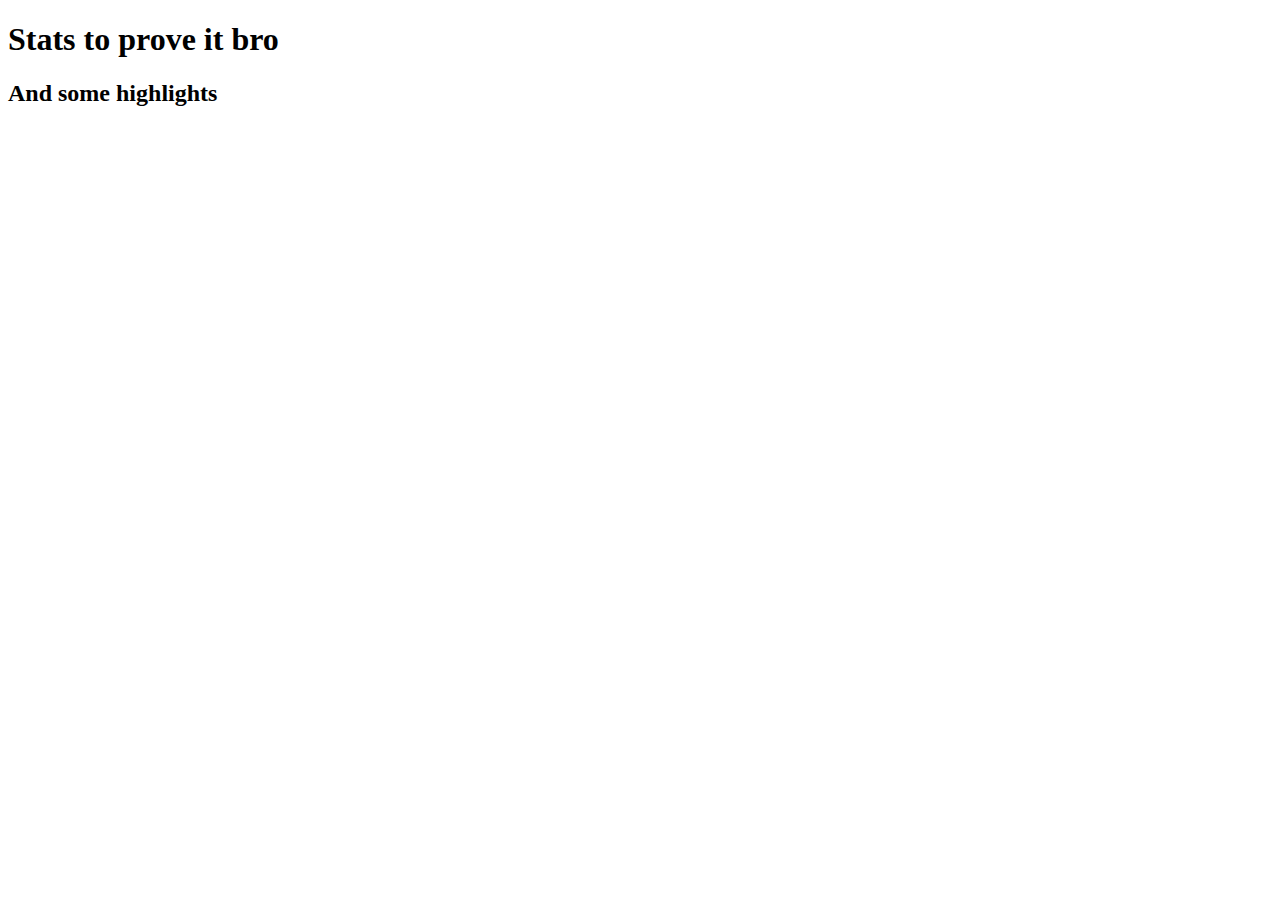
<file: scratch.html>
<!DOCTYPE html>
<html lang="en">

<head>
    <meta charset="UTF-8">
    <meta name="viewport" content="width=device-width, initial-scale=1.0">
    <title>Scratch Page</title>
</head>

<body>
    <h1>Stats to prove it bro</h1>
    <h2>And some highlights</h2>
    <iframe width="560" height="315" src="https://www.youtube.com/embed/oyk2QtdUtKE?si=KBAPA2otk4I9mdtP"
        title="YouTube video player" frameborder="0"
        allow="accelerometer; autoplay; clipboard-write; encrypted-media; gyroscope; picture-in-picture; web-share"
        referrerpolicy="strict-origin-when-cross-origin" allowfullscreen></iframe>
    <div class='tableauPlaceholder' id='viz1765243861958' style='position: relative'><noscript><a href='#'><img
                    alt='THE LEBRON JAMES EFFECT '
                    src='https:&#47;&#47;public.tableau.com&#47;static&#47;images&#47;Th&#47;TheLebronJamesEffect&#47;Dashboard1&#47;1_rss.png'
                    style='border: none' /></a></noscript><object class='tableauViz' style='display:none;'>
            <param name='host_url' value='https%3A%2F%2Fpublic.tableau.com%2F' />
            <param name='embed_code_version' value='3' />
            <param name='site_root' value='' />
            <param name='name' value='TheLebronJamesEffect&#47;Dashboard1' />
            <param name='tabs' value='no' />
            <param name='toolbar' value='yes' />
            <param name='static_image'
                value='https:&#47;&#47;public.tableau.com&#47;static&#47;images&#47;Th&#47;TheLebronJamesEffect&#47;Dashboard1&#47;1.png' />
            <param name='animate_transition' value='yes' />
            <param name='display_static_image' value='yes' />
            <param name='display_spinner' value='yes' />
            <param name='display_overlay' value='yes' />
            <param name='display_count' value='yes' />
            <param name='language' value='en-US' />
        </object></div>
    <script
        type='text/javascript'>                    var divElement = document.getElementById('viz1765243861958'); var vizElement = divElement.getElementsByTagName('object')[0]; vizElement.style.width = '1069px'; vizElement.style.height = '1627px'; var scriptElement = document.createElement('script'); scriptElement.src = 'https://public.tableau.com/javascripts/api/viz_v1.js'; vizElement.parentNode.insertBefore(scriptElement, vizElement);                </script>
</body>

</html>
</file>
